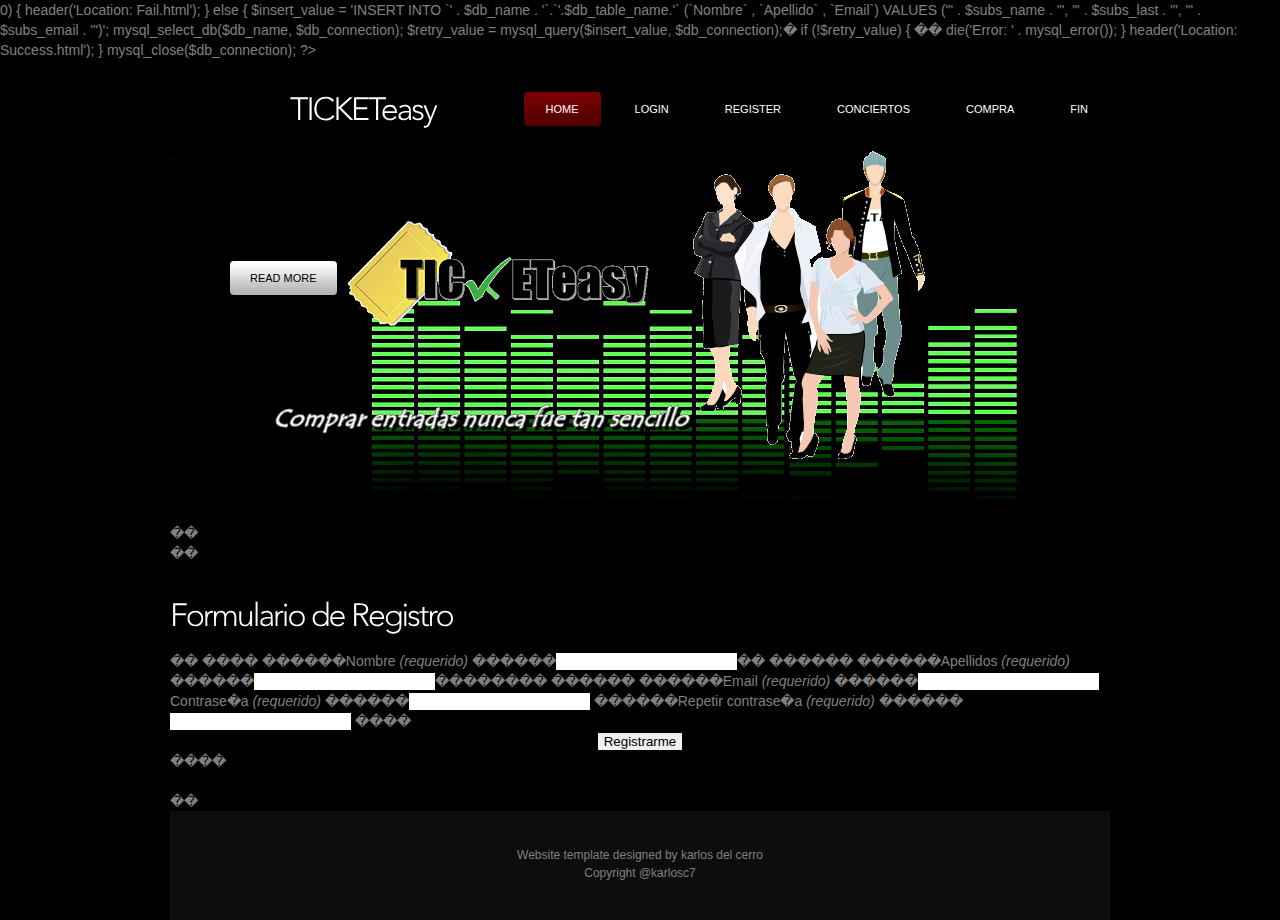
<file: code/register.html>
<!DOCTYPE html>
<html lang="en">
<head>
<title>Home</title>
<!--Meta etiquetas-->
<meta charset="utf-8">
		<meta charset="utf-8"> 
		<meta name="keywords" content="ticket, venta de entradas, buy, conciertos, entradas">
		<meta name="description" content="Proyecto Fin de Ciclo de Carlos del Cerro Tenorio ">
		<meta name="author" content="Carlos del Cerro Tenorio">
		<meta name="copyright" content=�copyright karlosc7">
		<meta name="distribution" content="local">
<link rel="stylesheet" href="css/reset.css" type="text/css" media="all">
<link rel="stylesheet" href="css/layout.css" type="text/css" media="all">
<link rel="stylesheet" href="css/style.css" type="text/css" media="all">
<script type="text/javascript" src="js/jquery-1.4.2.js" ></script>
<script type="text/javascript" src="js/cufon-yui.js"></script>
<script type="text/javascript" src="js/cufon-replace.js"></script>
<script type="text/javascript" src="js/Avenir_900.font.js"></script>
<script type="text/javascript" src="js/Avenir_300.font.js"></script>
<script type="text/javascript" src="js/Avenir_500.font.js"></script>

<?php
$db_host="localhost";
$db_user="nombre_de_usuario";
$db_password="contrase�a";
$db_name="nombre_de_base_de_datos";
$db_table_name="nombre_de_tabla";
�� $db_connection = mysql_connect($db_host, $db_user, $db_password);
if (!$db_connection) {
	die('No se ha podido conectar a la base de datos');
}
$subs_name = utf8_decode($_POST['nombre']);
$subs_last = utf8_decode($_POST['apellido']);
$subs_email = utf8_decode($_POST['email']);�
$resultado=mysql_query("SELECT * FROM ".$db_table_name." WHERE Email = '".$subs_email."'", $db_connection);
if (mysql_num_rows($resultado)>0)
{
header('Location: Fail.html');
} else {
	$insert_value = 'INSERT INTO `' . $db_name . '`.`'.$db_table_name.'` (`Nombre` , `Apellido` , `Email`) VALUES ("' . $subs_name . '", "' . $subs_last . '", "' . $subs_email . '")';
mysql_select_db($db_name, $db_connection);
$retry_value = mysql_query($insert_value, $db_connection);�
if (!$retry_value) {
�� die('Error: ' . mysql_error());
}	
header('Location: Success.html');
}
mysql_close($db_connection);		
?>

</head>
<body id="page1">
<div class="main">
	<div class="body1"></div>
<!-- header -->
	<header>
		<div class="wrapper">
			<h1><a href="index.html" id="logo">TICKETeasy</a></h1>
			<nav>
				<ul id="menu">
					<li id="menu_active"><a href="index.html">Home</a></li>
					<li><a href="login.html">Login</a></li>
					<li><a href="register.html">Register</a></li>
					<li><a href="conciertos.html">Conciertos</a></li>
					<li><a href="compra.html">Compra</a></li>
					<li><a href="fin.html">Fin</a></li>
				</ul>
			</nav>
		</div>
		<div id="banner">
			<div class="text">
				<span></span>
				<a href="#" class="button">Read More</a>
			</div>
		</div>
	</header>
<!-- / header -->
<!-- possible content -->
<div class="group">
��<form action="registro.php" method="POST">
��<h2><em>Formulario de Registro</em></h2>��
���� 
������<label for="nombre">Nombre <span><em>(requerido)</em></span></label>
������<input type="text" name="nombre" class="form-input" required/>�� 
������
������<label for="apellidos">Apellidos <span><em>(requerido)</em></span></label>
������<input type="text" name="apellido" class="form-input" required/>�������� 
������
������<label for="email">Email <span><em>(requerido)</em></span></label>
������<input type="email" name="email" class="form-input" />

      <label for="contrase�a">Contrase�a <span><em>(requerido)</em></span></label>
������<input type="email" name="email" class="form-input" />

������<label for="contrase�a2">Repetir contrase�a <span><em>(requerido)</em></span></label>
������<input type="email" name="email" class="form-input" />
���� <center> <input class="form-btn" name="submit" type="submit" value="Registrarme" /></center>
����</p>
��</form>
</div>
<!-- content end-->
<!-- footer -->
<div>
	<footer>
		Website template</a> designed by karlos del cerro<br>
		Copyright</a>  @karlosc7
	</footer>
<!-- footer end-->
</div>
<script type="text/javascript"> Cufon.now(); </script>
</body>
</html>
</file>
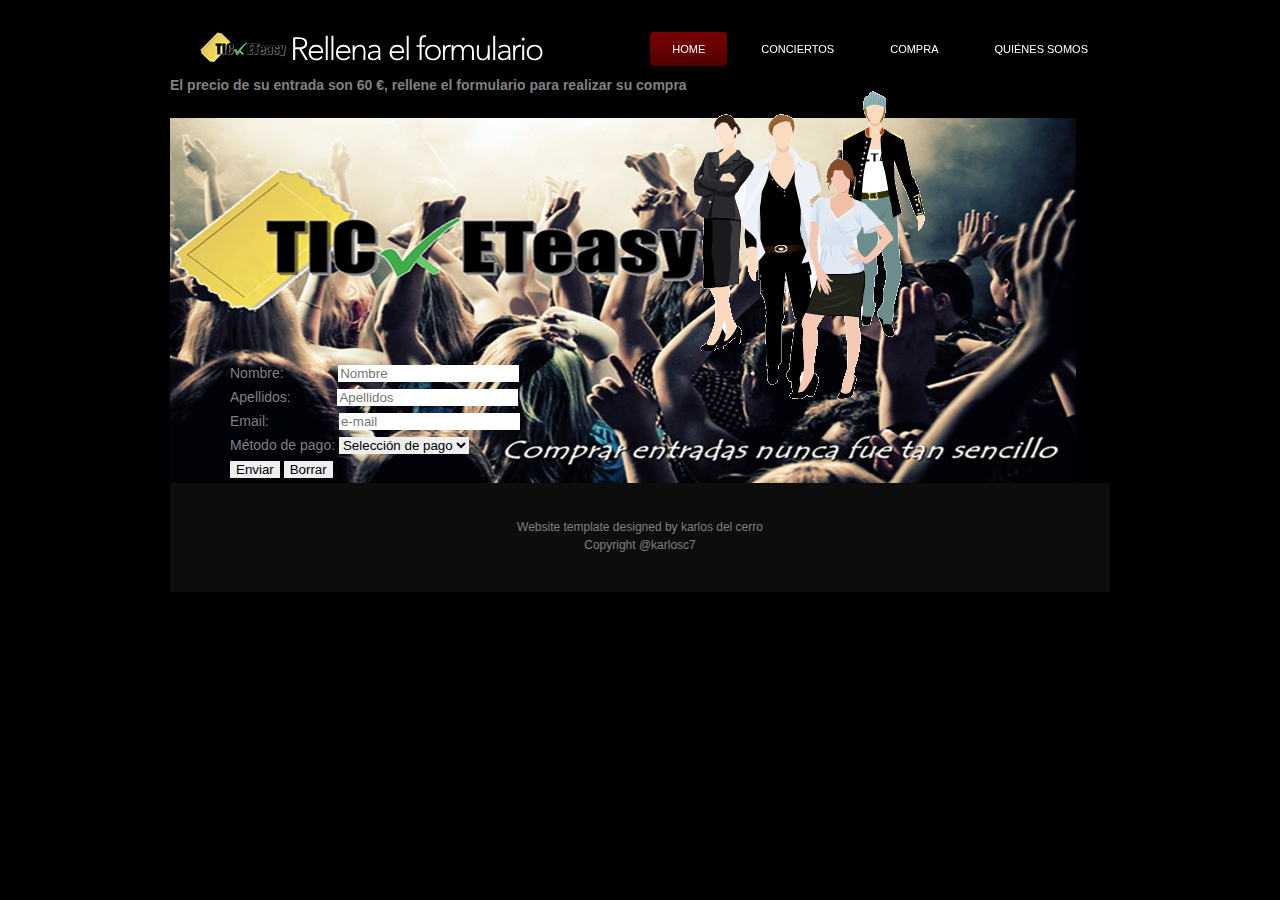
<file: Página_Web/code/compra.html>
<!DOCTYPE html>
<html lang="en">
<head>
<title>Home</title>
<!--Meta etiquetas-->
<meta charset="utf-8">
		<meta charset="utf-8"> 
		<meta name="keywords" content="ticket, venta de entradas, buy, conciertos, entradas">
		<meta name="description" content="Proyecto Fin de Ciclo de Carlos del Cerro Tenorio ">
		<meta name="author" content="Carlos del Cerro Tenorio">
		<meta name="copyright" content=�copyright karlosc7">
		<meta name="distribution" content="local">
<link rel="stylesheet" href="css/reset.css" type="text/css" media="all">
<link rel="stylesheet" href="css/layout.css" type="text/css" media="all">
<link rel="stylesheet" href="css/style.css" type="text/css" media="all">
<script type="text/javascript" src="js/jquery-1.4.2.js" ></script>
<script type="text/javascript" src="js/cufon-yui.js"></script>
<script type="text/javascript" src="js/cufon-replace.js"></script>
<script type="text/javascript" src="js/Avenir_900.font.js"></script>
<script type="text/javascript" src="js/Avenir_300.font.js"></script>
<script type="text/javascript" src="js/Avenir_500.font.js"></script>
<script>
//Funci�n de evaluaci�n
function evaluar(){
	var nombre = document.getElementsByName("nombre");	
if( nombre == null || nombre.length == 0 || /^\s+$/.test(nombre) ) {
  alert("Introduce correctamente el nombre");
 }
 
	var apellido = document.getElementsByName("apellido");
if( apellido == null || apellido.length == 0 || /^\s+$/.test(apellido) ) {
  alert("Introduce correctamente los apellidos");
}

	var pago = document.getElementsByName("pago");
if( indice == null || indice == 0 ) {
  alert("Elige una de las opciones");
}

	var email = document.getElementsByName("email");
if( !(/\w+([-+.']\w+)*@\w+([-.]\w+)*\.\w+([-.]\w+)/.test(valor)) ) {
  alert("Introduce correctamente el correo electr�nico");
}
}	
</script>
</head>
<body id="page1">
<div class="main">
	<div class="body1"></div>
<!-- header -->
	<header>
		<div class="wrapper">
			<h1><a href="index.html" id="logo">Rellena el formulario</a></h1>
			<nav>
				<ul id="menu">
					<li id="menu_active"><a href="index.html">Home</a></li>
					<li><a href="conciertos.html">Conciertos</a></li>
					<li><a href="compra.html">Compra</a></li>
					<li><a href="somos.html">Qui&eacutenes somos</a></li>
				</ul>
			</nav>
		</div>
		
		<div><h3>El precio de su entrada son 60 &#8364, rellene el formulario para realizar su compra</h3></div>
		<div id="banner"></br></br></br></br></br></br></br>
			<div class="text">
				<form id="formulario" name="formulario" action="fin.html" action="mailto:carlosc7fuen@gmail.com" method="get">
					<label for="nombre">Nombre: &nbsp&nbsp&nbsp&nbsp&nbsp&nbsp&nbsp&nbsp&nbsp&nbsp&nbsp&nbsp</label>
					<input type="text" name="nombre" placeholder="Nombre" id="nombre" required>
					<br/>
					<label for="apellido">Apellidos: &nbsp&nbsp&nbsp&nbsp&nbsp&nbsp&nbsp&nbsp&nbsp&nbsp</label>
					<input type="text" name="apellido" placeholder="Apellidos" id="apellido" required>
					<br/>
					<label for="email">Email: &nbsp&nbsp&nbsp&nbsp&nbsp&nbsp&nbsp&nbsp&nbsp&nbsp&nbsp&nbsp&nbsp&nbsp&nbsp&nbsp</label>
					<input type="text" name="email" placeholder="e-mail" id="email" required>
					<br/>
					<label for="pago">M&eacutetodo de pago: </label>
					<select name="transporte" id="pago" required>
						<option value="">Selecci&oacuten de pago</option>
						<option value="1">Paypal</option>
						<option value="2">Tarjeta</option>
					</select>
					</br>
					<input type="submit" value="Enviar">
					<input type="reset" value="Borrar" onClick="document.formulario.nombre.focus();">
				</form>	
			</div>
		</div>
	</header>
<!-- / header -->
<!-- possible content -->
<!-- content end-->
<!-- footer -->
<div>
	<footer>
		Website template</a> designed by karlos del cerro<br>
		Copyright</a>  @karlosc7
	</footer>
<!-- footer end-->
</div>
<script type="text/javascript"> Cufon.now(); </script>
</body>
</html>
</file>
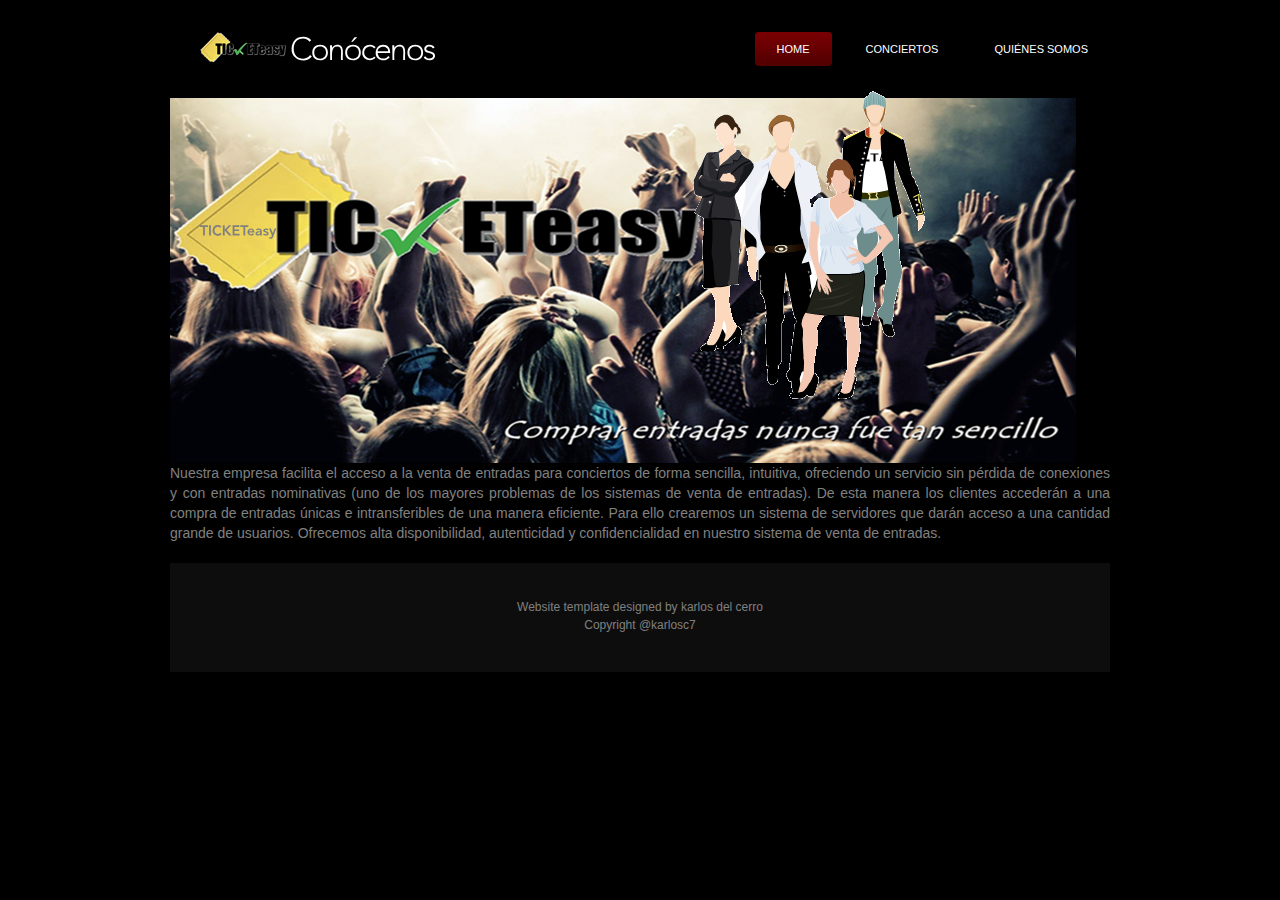
<file: Página_Web/code/somos.html>
<!DOCTYPE html>
<html lang="en">
<head>
<title>Home</title>
<!--Meta etiquetas-->
<meta charset="utf-8">
		<meta charset="utf-8"> 
		<meta name="keywords" content="ticket, venta de entradas, buy, conciertos, entradas">
		<meta name="description" content="Proyecto Fin de Ciclo de Carlos del Cerro Tenorio ">
		<meta name="author" content="Carlos del Cerro Tenorio">
		<meta name="copyright" content=�copyright karlosc7">
		<meta name="distribution" content="local">
<link rel="stylesheet" href="css/reset.css" type="text/css" media="all">
<link rel="stylesheet" href="css/layout.css" type="text/css" media="all">
<link rel="stylesheet" href="css/style.css" type="text/css" media="all">
<script type="text/javascript" src="js/jquery-1.4.2.js" ></script>
<script type="text/javascript" src="js/cufon-yui.js"></script>
<script type="text/javascript" src="js/cufon-replace.js"></script>
<script type="text/javascript" src="js/Avenir_900.font.js"></script>
<script type="text/javascript" src="js/Avenir_300.font.js"></script>
<script type="text/javascript" src="js/Avenir_500.font.js"></script>
</head>
<body id="page1">
<div class="main">
	<div class="body1"></div>
<!-- header -->
	<header>
		<div class="wrapper">
			<h1><a href="index.html" id="logo">Con&oacutecenos</a></h1>
			<nav>
				<ul id="menu">
					<li id="menu_active"><a href="index.html">Home</a></li>
					<li><a href="conciertos.html">Conciertos</a></li>
					<li><a href="somos.html">Qui&eacutenes somos</a></li>
				</ul>
			</nav>
		</div>
		<div id="banner">
			<div class="text">
				<span></span>			
			</div>
			<div><h1>TICKETeasy</h1></div>
		</div>
	</header>
<!-- / header -->
<!-- possible content -->
		<div>
				<p align="justify">
					Nuestra empresa facilita el acceso a la venta de entradas para conciertos de forma sencilla, 
					intuitiva, ofreciendo un servicio sin p&eacuterdida de conexiones y con entradas nominativas 
					(uno de los mayores problemas de los sistemas de venta de entradas). De esta manera los 
					clientes acceder&aacuten a una compra de entradas &uacutenicas e intransferibles de una manera eficiente. 
					Para ello crearemos un sistema de servidores que dar&aacuten acceso a una cantidad grande de usuarios. 
					Ofrecemos alta disponibilidad, autenticidad y confidencialidad en nuestro sistema de venta de entradas.
				</p>
		</div>
<!-- content end-->
<!-- footer -->
<div>
	<footer>
		Website template</a> designed by karlos del cerro<br>
		Copyright</a>  @karlosc7
	</footer>
<!-- footer end-->
</div>
<script type="text/javascript"> Cufon.now(); </script>
</body>
</html>
</file>
<file: code/css/layout.css>
.col1, .col2, .col3, .cols {float:left}
.col1 {width:260px}
.col2 {width:500px}
.cols {width:200px}
/* index.html */
#page1 .box1 h2 {color:#808080;float:left;width:133px;padding:26px 0 0 30px}
#page1 .col2 .cols {width:226px}
#page1 .body1 {background:url(../images/bg_img1.png) center 0 no-repeat;height:438px;width:671px;right:-30px;top:75px}
#page1 #banner {background:url(../images/bg_banner.png) 0 0 no-repeat;height:365px}
#page1 .text {padding:103px 0 0 60px}
#page1 #content {padding-top:26px}
/* index-1.html */
#page2 .cols {width:220px}
/* index-2.html */
#page3 .cols {width:190px}
#page3 .line1 {background:url(../images/line_ver1.gif) 220px 0 repeat-y}
#page3 .box1 {margin-bottom:20px}
/* index-3.html */
/* index-4.html */
#page5 .cols {width:80px}
/* index-5.html */
/* index-6.html */
</file>
<file: code/css/style.css>
/* Getting the new tags to behave */
article, aside, audio, canvas, command, datalist, details, embed, figcaption, figure, footer, header, hgroup, keygen, meter, nav, output, progress, section, source, video {display:block}
mark, rp, rt, ruby, summary, time {display:inline}
.left {float:left}
.right {float:right}
.wrapper {width:100%;overflow:hidden}
/* Global properties */
body {background:#000000;border:0;font:14px Arial, Helvetica, sans-serif;color:#808080;line-height:20px}
.css3{border-radius:8px;-moz-border-radius:8px;-webkit-border-radius:8px;box-shadow:0 0 4px rgba(0, 0, 0, .4);-moz-box-shadow:0 0 4px rgba(0, 0, 0, .4);-webkit-box-shadow:0 0 4px rgba(0, 0, 0, .4);behavior:url(js/PIE.htc);position:relative}
.main {margin:0 auto;width:940px;position:relative;z-index:1}
.body1 {background:url(../images/bg_img2.png) center 0 no-repeat;height:318px;width:515px;right:0px;top:80px;position:absolute;z-index:2}
.ic, .ic a {border:0;float:right;background:#fff;color:#f00;width:50%;line-height:10px;font-size:10px;margin:-220% 0 0 0;overflow:hidden;padding:0}
a {color:#a1802b;text-decoration:underline;outline:none}
a:hover {text-decoration:none}
h1 {float:left;padding:19px 0 0 30px}
h2 {font-size:32px;line-height:40px;padding:30px 0 18px 0;color:#fff;font-weight:300;letter-spacing:-2px}
h2 span {font-size:17px;display:block;line-height:24px;font-weight:500;color:#b4b4b4;letter-spacing:-1px;margin-top:-6px}
p {padding-bottom:20px}
/* header */
header {width:100%;overflow:hidden}
#logo {display:block;background:url(../images/logo.png) 0 3px no-repeat;padding:0 0 0 90px;font-size:32px;color:#fff;font-weight:300;text-decoration:none;line-height:56px;letter-spacing:-2px}
#menu {float:right;padding:32px 0 0 0}
#menu li {float:left;padding-left:12px}
#menu li a {display:block;font-size:11px;color:#fff;text-transform:uppercase;text-decoration:none;line-height:34px;padding:0 22px;behavior:url(js/PIE.htc);position:relative;border-radius:4px;-moz-border-radius:4px;-webkit-border-radius:4px}
#menu li a:hover, #menu #menu_active a {background:url(../images/bg_menu_active.gif) top repeat-x #520001}
#banner {background:url(../images/bg_banner_2.jpg) 0 0 no-repeat;height:285px;width:100%;overflow:hidden;margin-top:23px}
.text {padding:53px 0 0 60px}
.text h1 {float:none;font-size:32px;line-height:40px;font-weight:300;color:#fff;padding:0 0 33px 0;letter-spacing:-2px}
.text h1 span {display:block;color:#000;font-weight:900}
.text .button {display:inline-block;background:url(../images/bg_button1.gif) top repeat-x #b3b3b3;font-size:11px;color:#000;text-decoration:none;text-transform:uppercase;line-height:34px;padding:0 20px;behavior:url(js/PIE.htc);position:relative;border-radius:4px;-moz-border-radius:4px;-webkit-border-radius:4px}
.text .button:hover {background:#000;color:#fff}
/* content */
#content {width:100%;overflow:hidden;padding-top:0;padding-bottom:26px}
.pad_left1 {padding-left:60px}
.pad_left2 {padding-left:35px}
.pad_bot1 {padding-bottom:15px}
.pad_bot2 {padding-bottom:35px}
.marg_right1 {margin-right:28px}
.box1 {background:url(../images/bg_box1.gif) top repeat-x #050505;border:1px solid #2a2a2a;behavior:url(js/PIE.htc);position:relative;border-radius:14px;-moz-border-radius:14px;-webkit-border-radius:14px;padding:21px 30px 24px 30px}
.list1 li {line-height:34px;border-bottom:1px solid #1e1e1e}
.list1 .bg_none {border:none}
.list1 li a {color:#808080;text-decoration:none;padding-left:20px;background:url(../images/marker_1.gif) 6px 6px no-repeat}
.list1 li a:hover {color:#a1802b}
.list2 {margin:-5px 0}
.list2 li {line-height:30px}
.list2 li a {color:#808080;padding-left:12px;background:url(../images/marker_1.gif) 0 5px no-repeat}
.list2 li a:hover{color:#a1802b}
.list3 {margin:-12px 0}
.list3 li {line-height:35px}
.list3 li a{color:#808080;padding-left:12px;background:url(../images/marker_1.gif) 0 5px no-repeat;text-decoration:none}
.list3 li a:hover{color:#a1802b}
.color1 {color:#fff}
.line1 {background:url(../images/line_ver1.gif) 250px 0 repeat-y;padding:10px 0}
.link1 {color:#808080;text-decoration:none}
.link1:hover {text-decoration:underline}
/* footer */
footer {padding:35px 0 38px 0;text-align:center;font-size:12px;line-height:18px;background:#0d0d0d}
footer a{}
footer a:hover{}
/* forms */
#ContactForm {line-height:24px}
#ContactForm a {margin-left:40px;float:right}
#ContactForm .input {float:right;width:386px;height:16px;border:1px solid #373737;background:none;padding:3px 5px;margin-bottom:6px;color:#808081;font:14px Arial, Helvetica, sans-serif}
#ContactForm textarea {overflow:auto;float:right;width:386px;height:224px;border:1px solid #373737;background:none;padding:3px 5px;margin-bottom:10px;color:#808081;font:14px Arial, Helvetica, sans-serif}
</file>
<file: Página_Web/code/css/layout.css>
.col1, .col2, .col3, .cols {float:left}
.col1 {width:260px}
.col2 {width:500px}
.cols {width:200px}
/* index.html */
#page1 .box1 h2 {color:#808080;float:left;width:133px;padding:26px 0 0 30px}
#page1 .col2 .cols {width:226px}
#page1 .body1 {background:url(../images/bg_img1.png) center 0 no-repeat;height:438px;width:671px;right:-30px;top:75px}
#page1 #banner {background:url(../images/bg_banner.png) 0 0 no-repeat;height:365px}
#page1 .text {padding:103px 0 0 60px}
#page1 #content {padding-top:26px}
/* index-1.html */
#page2 .cols {width:220px}
/* index-2.html */
#page3 .cols {width:190px}
#page3 .line1 {background:url(../images/line_ver1.gif) 220px 0 repeat-y}
#page3 .box1 {margin-bottom:20px}
/* index-3.html */
/* index-4.html */
#page5 .cols {width:80px}
/* index-5.html */
/* index-6.html */
</file>
<file: Página_Web/code/css/style.css>
/* Getting the new tags to behave */
article, aside, audio, canvas, command, datalist, details, embed, figcaption, figure, footer, header, hgroup, keygen, meter, nav, output, progress, section, source, video {display:block}
mark, rp, rt, ruby, summary, time {display:inline}
.left {float:left}
.right {float:right}
.wrapper {width:100%;overflow:hidden}
/* Global properties */
body {background:#000000;border:0;font:14px Arial, Helvetica, sans-serif;color:#808080;line-height:20px}
.css3{border-radius:8px;-moz-border-radius:8px;-webkit-border-radius:8px;box-shadow:0 0 4px rgba(0, 0, 0, .4);-moz-box-shadow:0 0 4px rgba(0, 0, 0, .4);-webkit-box-shadow:0 0 4px rgba(0, 0, 0, .4);behavior:url(js/PIE.htc);position:relative}
.main {margin:0 auto;width:940px;position:relative;z-index:1}
.body1 {background:url(../images/bg_img2.png) center 0 no-repeat;height:318px;width:515px;right:0px;top:80px;position:absolute;z-index:2}
.ic, .ic a {border:0;float:right;background:#fff;color:#f00;width:50%;line-height:10px;font-size:10px;margin:-220% 0 0 0;overflow:hidden;padding:0}
a {color:#a1802b;text-decoration:underline;outline:none}
a:hover {text-decoration:none}
h1 {float:left;padding:19px 0 0 30px}
h2 {font-size:32px;line-height:40px;padding:30px 0 18px 0;color:#fff;font-weight:300;letter-spacing:-2px}
h2 span {font-size:17px;display:block;line-height:24px;font-weight:500;color:#b4b4b4;letter-spacing:-1px;margin-top:-6px}
p {padding-bottom:20px}
/* header */
header {width:100%;overflow:hidden}
#logo {display:block;background:url(../images/logo.png) 0 3px no-repeat;padding:0 0 0 90px;font-size:32px;color:#fff;font-weight:300;text-decoration:none;line-height:56px;letter-spacing:-2px}
#menu {float:right;padding:32px 0 0 0}
#menu li {float:left;padding-left:12px}
#menu li a {display:block;font-size:11px;color:#fff;text-transform:uppercase;text-decoration:none;line-height:34px;padding:0 22px;behavior:url(js/PIE.htc);position:relative;border-radius:4px;-moz-border-radius:4px;-webkit-border-radius:4px}
#menu li a:hover, #menu #menu_active a {background:url(../images/bg_menu_active.gif) top repeat-x #520001}
#banner {background:url(../images/bg_banner_2.jpg) 0 0 no-repeat;height:285px;width:100%;overflow:hidden;margin-top:23px}
.text {padding:53px 0 0 60px}
.text h1 {float:none;font-size:32px;line-height:40px;font-weight:300;color:#fff;padding:0 0 33px 0;letter-spacing:-2px}
.text h1 span {display:block;color:#000;font-weight:900}
.text .button {display:inline-block;background:url(../images/bg_button1.gif) top repeat-x #b3b3b3;font-size:11px;color:#000;text-decoration:none;text-transform:uppercase;line-height:34px;padding:0 20px;behavior:url(js/PIE.htc);position:relative;border-radius:4px;-moz-border-radius:4px;-webkit-border-radius:4px}
.text .button:hover {background:#000;color:#fff}
/* content */
#content {width:100%;overflow:hidden;padding-top:0;padding-bottom:26px}
.pad_left1 {padding-left:60px}
.pad_left2 {padding-left:35px}
.pad_bot1 {padding-bottom:15px}
.pad_bot2 {padding-bottom:35px}
.marg_right1 {margin-right:28px}
.box1 {background:url(../images/bg_box1.gif) top repeat-x #050505;border:1px solid #2a2a2a;behavior:url(js/PIE.htc);position:relative;border-radius:14px;-moz-border-radius:14px;-webkit-border-radius:14px;padding:21px 30px 24px 30px}
.list1 li {line-height:34px;border-bottom:1px solid #1e1e1e}
.list1 .bg_none {border:none}
.list1 li a {color:#808080;text-decoration:none;padding-left:20px;background:url(../images/marker_1.gif) 6px 6px no-repeat}
.list1 li a:hover {color:#a1802b}
.list2 {margin:-5px 0}
.list2 li {line-height:30px}
.list2 li a {color:#808080;padding-left:12px;background:url(../images/marker_1.gif) 0 5px no-repeat}
.list2 li a:hover{color:#a1802b}
.list3 {margin:-12px 0}
.list3 li {line-height:35px}
.list3 li a{color:#808080;padding-left:12px;background:url(../images/marker_1.gif) 0 5px no-repeat;text-decoration:none}
.list3 li a:hover{color:#a1802b}
.color1 {color:#fff}
.line1 {background:url(../images/line_ver1.gif) 250px 0 repeat-y;padding:10px 0}
.link1 {color:#808080;text-decoration:none}
.link1:hover {text-decoration:underline}
img {
border: 5px solid #ccc;
float: left;
margin: 15px;
-webkit-transition: margin 0.5s ease-out;
-moz-transition: margin 0.5s ease-out;
-ms-transition: margin 0.5s ease-out;
transition: margin 0.5s ease-out;
}
.ex1 img:hover {
margin-top: 2px;
}
/* footer */
footer {padding:35px 0 38px 0;text-align:center;font-size:12px;line-height:18px;background:#0d0d0d}
footer a{}
footer a:hover{}
/* forms */
#formulario {line-height:24px}
#formulario a {margin-left:40px;float:right}
#formulario .input {float:right;width:386px;height:16px;border:1px solid #373737;background:none;padding:3px 5px;margin-bottom:6px;color:#808081;font:14px Arial, Helvetica, sans-serif}
#formulario textarea {overflow:auto;float:right;width:386px;height:224px;border:1px solid #373737;background:none;padding:3px 5px;margin-bottom:10px;color:#808081;font:14px Arial, Helvetica, sans-serif}
</file>
